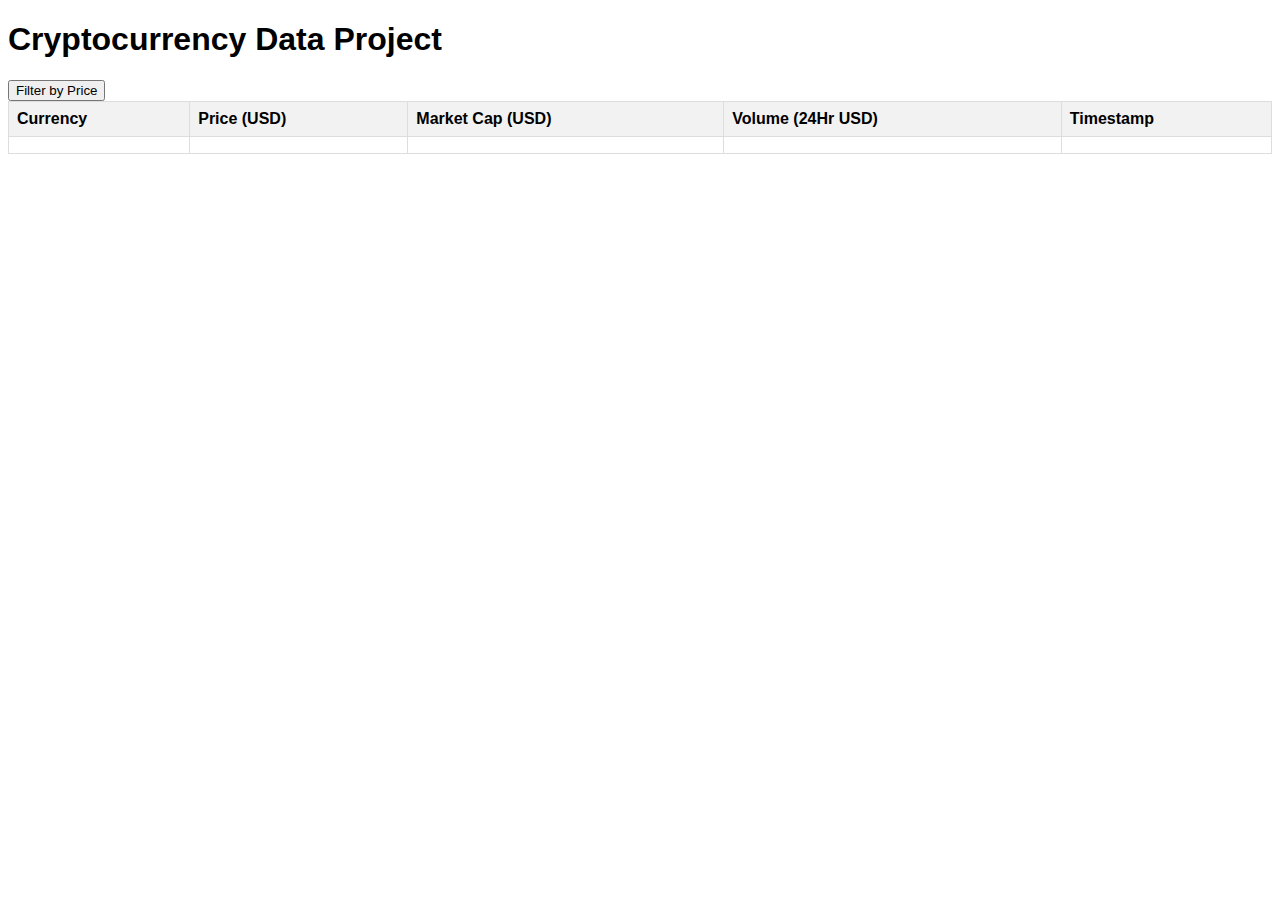
<file: cryptoCurrencyDataProject/cryptoCurrencyDataProject/src/main/resources/templates/cryptoCurrencyData.html>
<!DOCTYPE html>
<html xmlns:th="http://www.thymeleaf.org">
<head>
    <meta charset="UTF-8">
    <title>Crypto Data</title>
    <meta http-equiv="refresh" content="3">
    <style>
        body {
            font-family: Arial, sans-serif;
        }
        table {
            width: 100%;
            border-collapse: collapse;
        }
        th, td {
            border: 1px solid #dddddd;
            text-align: left;
            padding: 8px;
        }
        th {
            background-color: #f2f2f2;
        }
    </style>
</head>
<body>
<h1>Cryptocurrency Data Project</h1>
<button onclick="window.location.href='/cryptoCurrencyData/sortByPrice'">Filter by Price</button>
<table>
    <thead>
    <tr>
        <th>Currency</th>
        <th>Price (USD)</th>
        <th>Market Cap (USD)</th>
        <th>Volume (24Hr USD)</th>
        <th>Timestamp</th>
    </tr>
    </thead>
    <tbody>
    <tr th:each="data : ${cryptoCurrencyData}">
        <td th:text="${data.currency}"></td>
        <td th:text="${data.price}"></td>
        <td th:text="${data.marketCap}"></td>
        <td th:text="${data.volume}"></td>
        <td th:text="${data.timestamp}"></td>
    </tr>
    </tbody>
</table>
</body>
</html>
</file>
